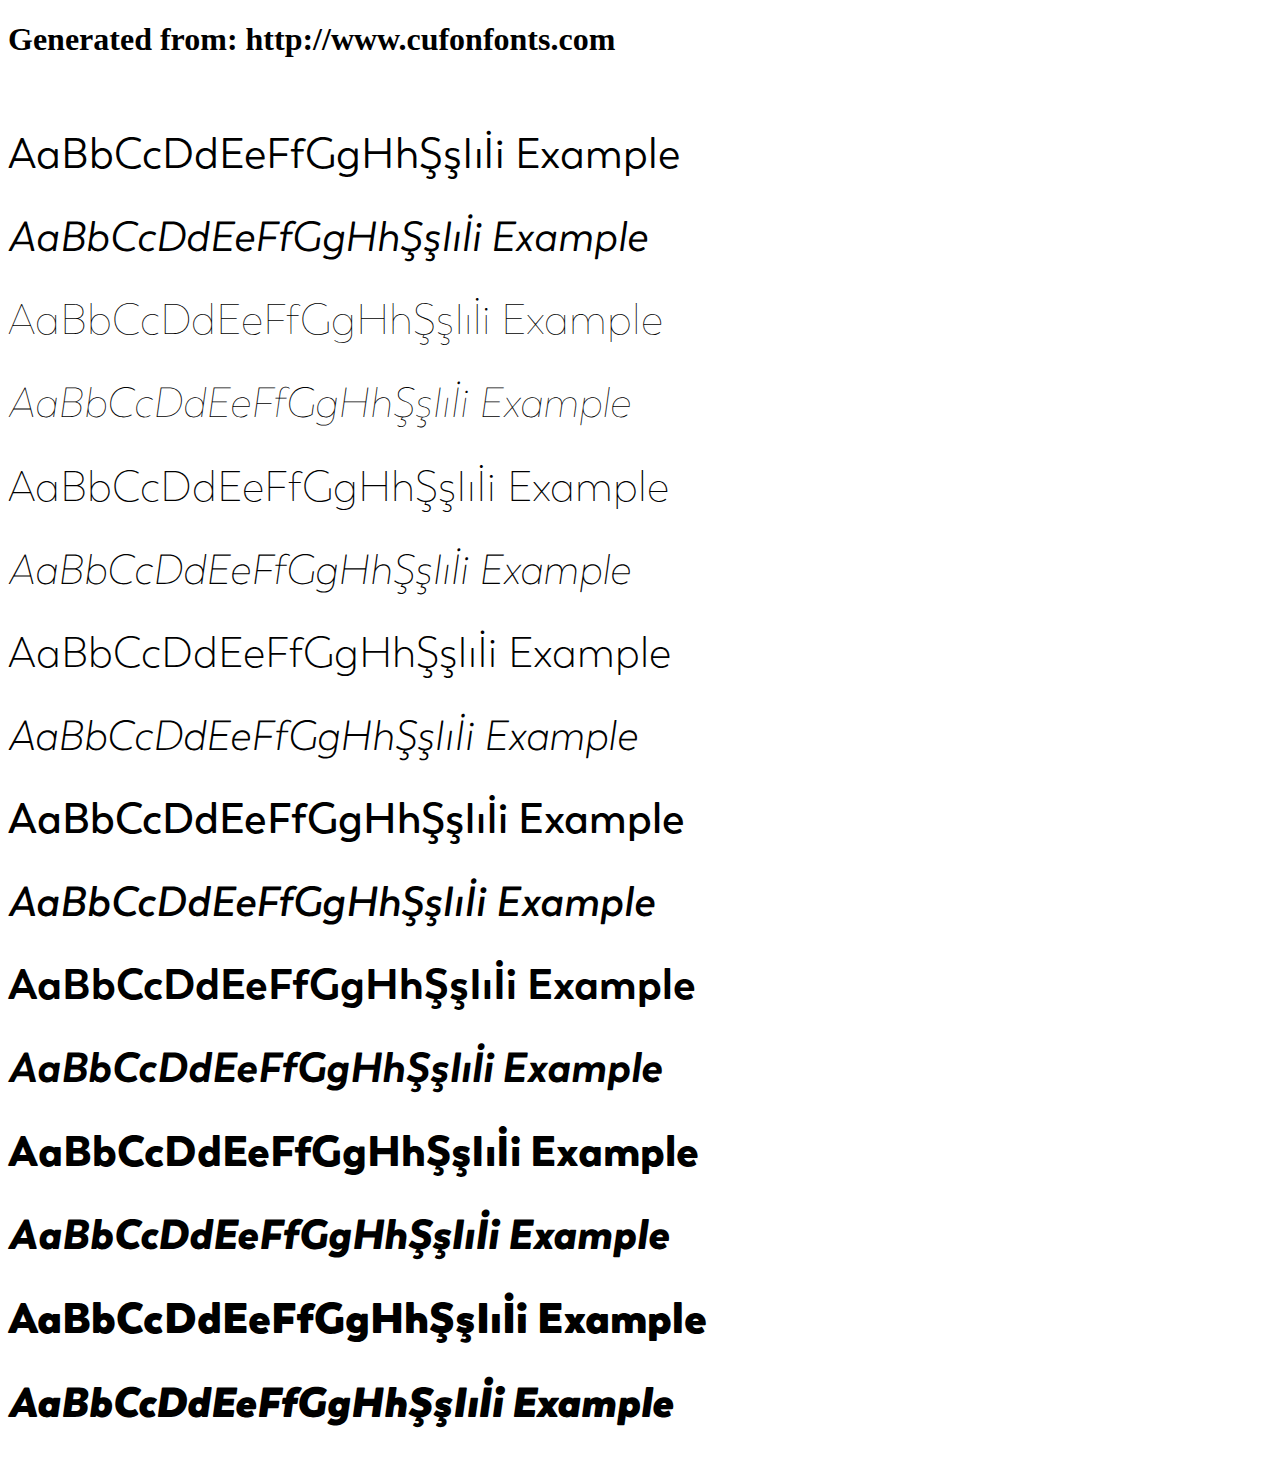
<file: Boston/example.html>
<!DOCTYPE html>
<html xmlns="http://www.w3.org/1999/xhtml">
<head>
    <meta http-equiv="Content-Type" content="text/html; charset=utf-8"/>
    <link rel="stylesheet" type="text/css"
          href="style.css"/>
</head>

<body>

<h1>Generated from: http://www.cufonfonts.com</h1><br/>
<h1 style="font-family:'Boston Regular';font-weight:normal;font-size:42px">AaBbCcDdEeFfGgHhŞşIıİi Example</h1>
<h1 style="font-family:'Boston Regular It';font-weight:normal;font-size:42px">AaBbCcDdEeFfGgHhŞşIıİi Example</h1>
<h1 style="font-family:'Boston Thin';font-weight:normal;font-size:42px">AaBbCcDdEeFfGgHhŞşIıİi Example</h1>
<h1 style="font-family:'Boston Thin It';font-weight:normal;font-size:42px">AaBbCcDdEeFfGgHhŞşIıİi Example</h1>
<h1 style="font-family:'Boston ExtraLight';font-weight:normal;font-size:42px">AaBbCcDdEeFfGgHhŞşIıİi Example</h1>
<h1 style="font-family:'Boston ExtraLight It';font-weight:normal;font-size:42px">AaBbCcDdEeFfGgHhŞşIıİi Example</h1>
<h1 style="font-family:'Boston Light';font-weight:normal;font-size:42px">AaBbCcDdEeFfGgHhŞşIıİi Example</h1>
<h1 style="font-family:'Boston Light It';font-weight:normal;font-size:42px">AaBbCcDdEeFfGgHhŞşIıİi Example</h1>
<h1 style="font-family:'Boston SemiBold';font-weight:normal;font-size:42px">AaBbCcDdEeFfGgHhŞşIıİi Example</h1>
<h1 style="font-family:'Boston SemiBold It';font-weight:normal;font-size:42px">AaBbCcDdEeFfGgHhŞşIıİi Example</h1>
<h1 style="font-family:'Boston Bold';font-weight:normal;font-size:42px">AaBbCcDdEeFfGgHhŞşIıİi Example</h1>
<h1 style="font-family:'Boston Bold It';font-weight:normal;font-size:42px">AaBbCcDdEeFfGgHhŞşIıİi Example</h1>
<h1 style="font-family:'Boston Black';font-weight:normal;font-size:42px">AaBbCcDdEeFfGgHhŞşIıİi Example</h1>
<h1 style="font-family:'Boston Black It';font-weight:normal;font-size:42px">AaBbCcDdEeFfGgHhŞşIıİi Example</h1>
<h1 style="font-family:'Boston Heavy';font-weight:normal;font-size:42px">AaBbCcDdEeFfGgHhŞşIıİi Example</h1>
<h1 style="font-family:'Boston Heavy It';font-weight:normal;font-size:42px">AaBbCcDdEeFfGgHhŞşIıİi Example</h1>


</body>
</html>
</file>
<file: Boston/style.css>
/* #### Generated By: http://www.cufonfonts.com #### */

    @font-face {
    font-family: 'Boston Regular';
    font-style: normal;
    font-weight: normal;
    src: local('Boston Regular'), url('BostonRegular.woff') format('woff');
    }
    

    @font-face {
    font-family: 'Boston Regular It';
    font-style: normal;
    font-weight: normal;
    src: local('Boston Regular It'), url('BostonRegularIt.woff') format('woff');
    }
    

    @font-face {
    font-family: 'Boston Thin';
    font-style: normal;
    font-weight: normal;
    src: local('Boston Thin'), url('BostonThin.woff') format('woff');
    }
    

    @font-face {
    font-family: 'Boston Thin It';
    font-style: normal;
    font-weight: normal;
    src: local('Boston Thin It'), url('BostonThinIt.woff') format('woff');
    }
    

    @font-face {
    font-family: 'Boston ExtraLight';
    font-style: normal;
    font-weight: normal;
    src: local('Boston ExtraLight'), url('BostonExtraLight.woff') format('woff');
    }
    

    @font-face {
    font-family: 'Boston ExtraLight It';
    font-style: normal;
    font-weight: normal;
    src: local('Boston ExtraLight It'), url('BostonExtraLightIt.woff') format('woff');
    }
    

    @font-face {
    font-family: 'Boston Light';
    font-style: normal;
    font-weight: normal;
    src: local('Boston Light'), url('BostonLight.woff') format('woff');
    }
    

    @font-face {
    font-family: 'Boston Light It';
    font-style: normal;
    font-weight: normal;
    src: local('Boston Light It'), url('BostonLightIt.woff') format('woff');
    }
    

    @font-face {
    font-family: 'Boston SemiBold';
    font-style: normal;
    font-weight: normal;
    src: local('Boston SemiBold'), url('BostonSemiBold.woff') format('woff');
    }
    

    @font-face {
    font-family: 'Boston SemiBold It';
    font-style: normal;
    font-weight: normal;
    src: local('Boston SemiBold It'), url('BostonSemiBoldIt.woff') format('woff');
    }
    

    @font-face {
    font-family: 'Boston Bold';
    font-style: normal;
    font-weight: normal;
    src: local('Boston Bold'), url('BostonBold.woff') format('woff');
    }
    

    @font-face {
    font-family: 'Boston Bold It';
    font-style: normal;
    font-weight: normal;
    src: local('Boston Bold It'), url('BostonBoldIt.woff') format('woff');
    }
    

    @font-face {
    font-family: 'Boston Black';
    font-style: normal;
    font-weight: normal;
    src: local('Boston Black'), url('BostonBlack.woff') format('woff');
    }
    

    @font-face {
    font-family: 'Boston Black It';
    font-style: normal;
    font-weight: normal;
    src: local('Boston Black It'), url('BostonBlackIt.woff') format('woff');
    }
    

    @font-face {
    font-family: 'Boston Heavy';
    font-style: normal;
    font-weight: normal;
    src: local('Boston Heavy'), url('BostonHeavy.woff') format('woff');
    }
    

    @font-face {
    font-family: 'Boston Heavy It';
    font-style: normal;
    font-weight: normal;
    src: local('Boston Heavy It'), url('BostonHeavyIt.woff') format('woff');
    }
</file>
